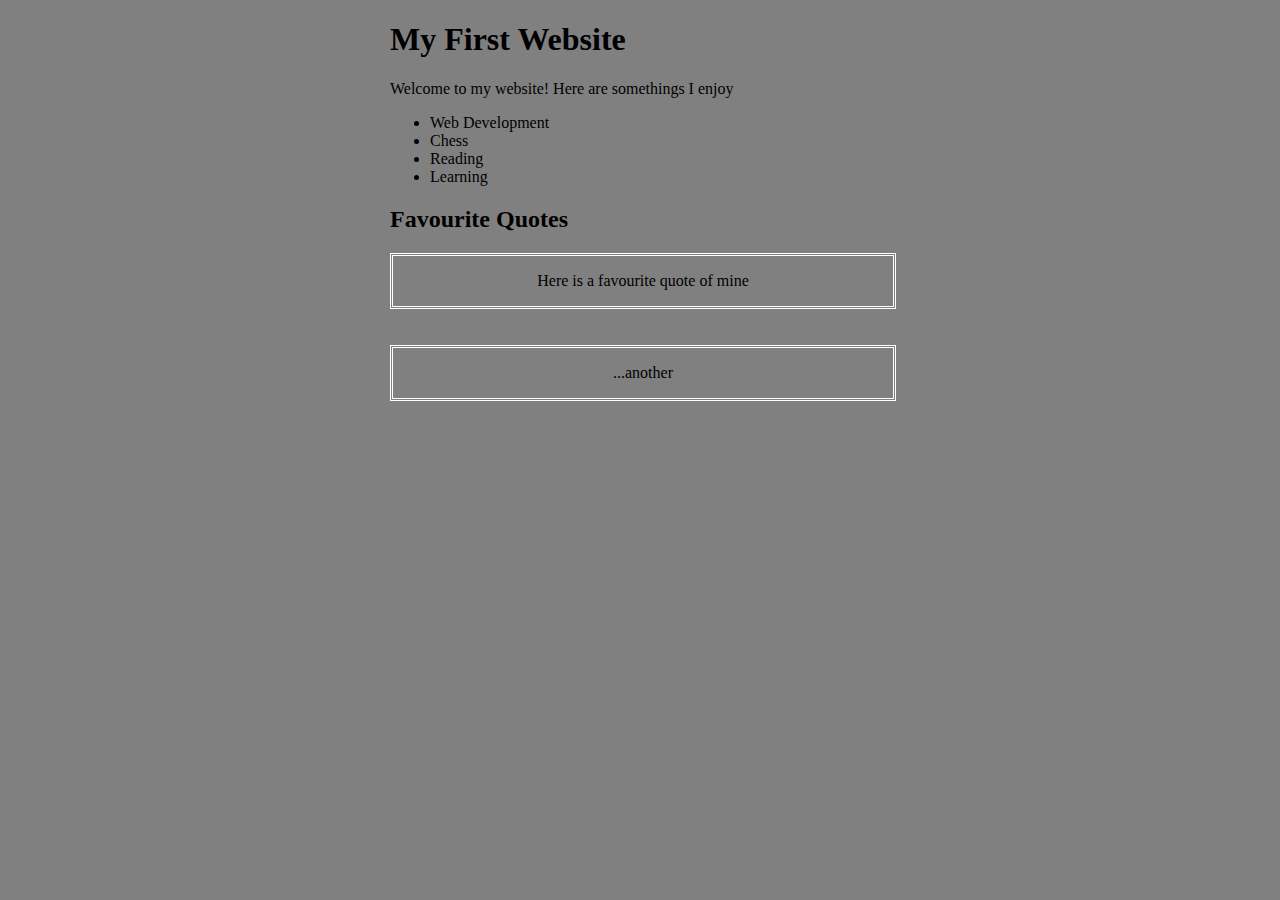
<file: exercise1/index.html>
<!doctype html>
<html>
   

   <head>
        <meta charset="UTF-8"/>
        <title>My First Webpage</title>
        <link rel="stylesheet" href="indexPage.css" />
   </head>
   

   <body>
        <div>
             <h1>My First Website</h1>
             Welcome to my website! Here are somethings I enjoy
             <ul>
		<li>Web Development</li>
                <li>Chess</li>
                <li>Reading</li>
                <li>Learning</li>
             </ul>
             <h2>Favourite Quotes</h2>
             <div id="q1">
                   <p>Here is a favourite quote of mine</p>
             </div>
             <br/>
             <br/>
 
             <div id="q2">
		  <p>...another</p>
             </div>
        </div>
	
   </body>

</html>
</file>
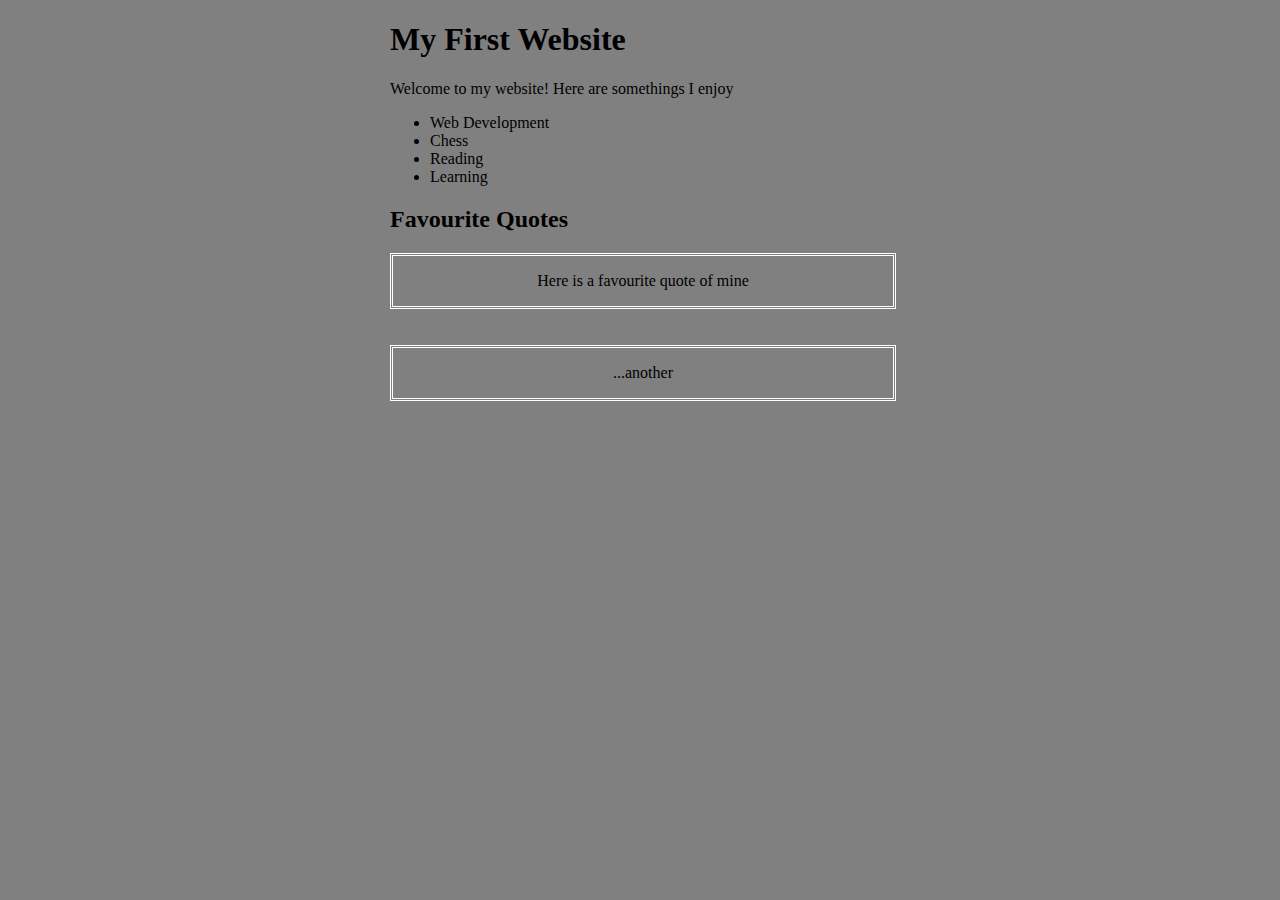
<file: exercise1/indexPage.html>
<!doctype html>
<html>
   
   <head>
        <title>My First Webpage</title>
        <link rel="stylesheet" href="indexPage.css" />
   </head>


   <body>
        <div>
             <h1>My First Website</h1>
             Welcome to my website! Here are somethings I enjoy
             <ul>
		<li>Web Development</li>
                <li>Chess</li>
                <li>Reading</li>
                <li>Learning</li>
             </ul>
             <h2>Favourite Quotes</h2>
             <div id="q2">
                   <p>Here is a favourite quote of mine</p>
             </div>
             <br/>
             <br/>
 
             <div id="q2">
		  <p>...another</p>
             </div>
        </div>
	
   </body>

</html>
</file>
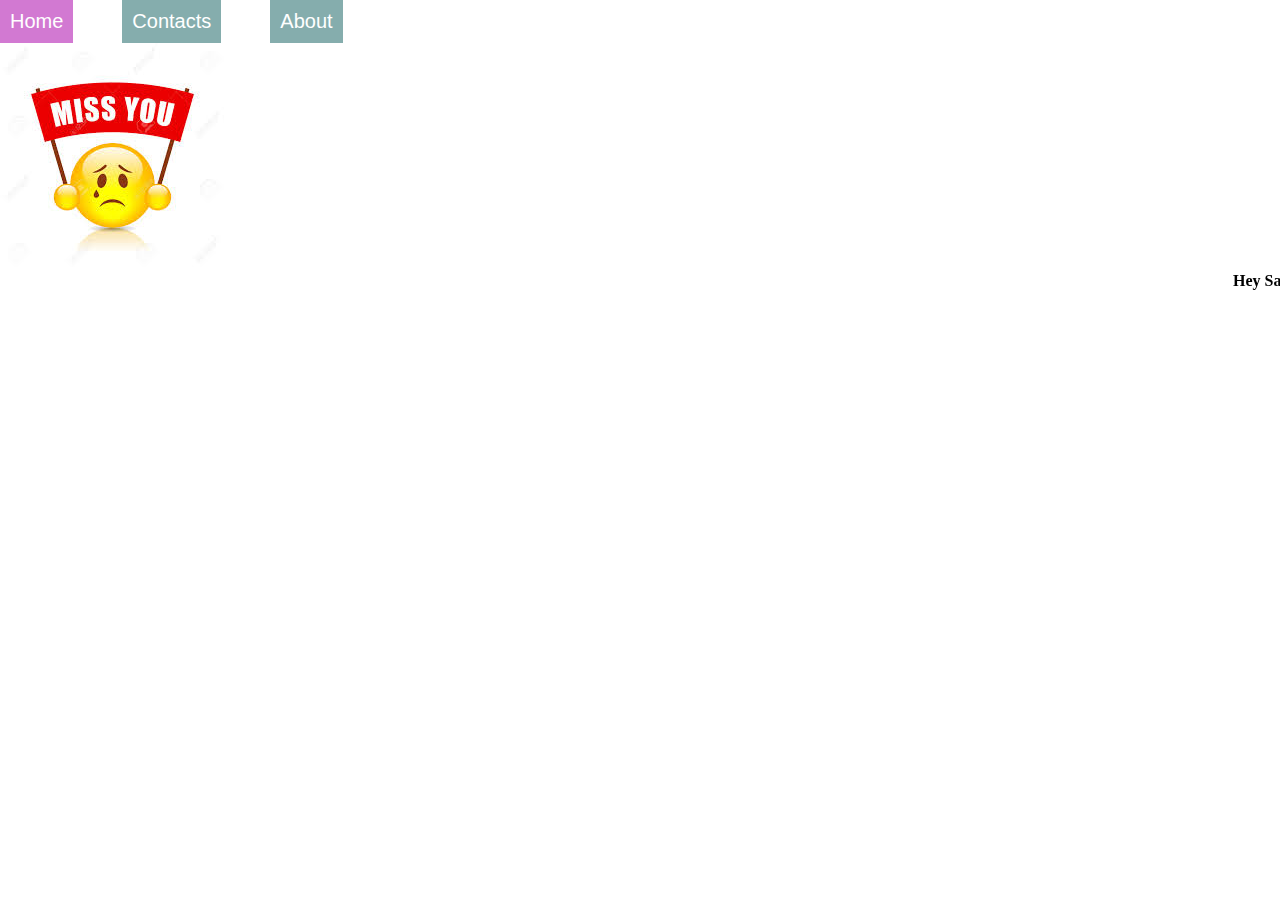
<file: assignment_Two/html/sana.html>
<!doctype html>
<html>

    <header>
       
       <link rel="stylesheet" href="../css/index.css" /> 
       <meta charset="UTF-8" />
       <title>Hello Folks</title>
       
    </header>

 <body>

       <div class="head">

         <ul>
           <li> <a href="#">Home</a> </li>
           <li> <a href="#">Contacts</a> </li>
           <li> <a href="#">About</a> </li>
         </ul>
         <img src="../images/miss.jpeg" alt="funny" />
         <p><marquee><strong>Hey Sana Rizwi Missing You<strong></marque></p>
       </div>

 </body>

</html>
</file>
<file: exercise1/indexPage.css>
body{
     background:gray
    }

div {
     
     width:500px;
     margin:auto
    }

#q1 {
     border-style:double;
     border-color:white

    }

#q2 {
     
     border-style:double;
     border-color:white
     
    }

p {
   text-align:center
  }
</file>
<file: assignment_Two/css/index.css>
html,body{
  width: 100%;
  height:100%;
  margin: 0px;
}

*{margin:0;padding:0;}
.hImage{
  width:100%; 
}
.hero-image 
{
    /* Use "linear-gradient" to add a darken background effect to the image (photographer.jpg). This will make the text easier to read */
   /* background-image:url(../images/hero1.jpg);
     Set a specific height 
    //height:800px;*/
    width: 100%;

    /* Position and center the image to scale nicely on all screens */
    background-position: center;
    background-repeat: no-repeat;
    background-size: cover;
    position: relative;
    margin-top:0px;
    padding-top:0px;

}



a{
  text-decoration:none;
}
.container 
{

    display: flex;
    flex-flow: row wrap;
    justify-content:space-between;
    align-content: center;
    align-items: center;
}

.cont1
{   padding-top:0px;
    margin-top:0px;
    position: fixed;
    background:#001f3f;
    /*opacity: 0.8;*/
    width:100%;   
}

/*.child-container2{
  
  justify-content:flex-start;
  flex: 1;
}
.child-container3{
  flex: 1;
  display: flex;
  flex-flow: row wrap;
  justify-content: flex-end;
}*/




ul li a
{
   
  font-family:'Kosugi Maru', sans-serif;; 
  color:white;
  font-size: 20px;
  background-color:#85adad;
  display: inline-block;
  padding:10px 10px; 
}

ul li a:hover{
  background-color:#d279d2;
}



ul li 
{
      
      text-decoration:none;
      display:inline;
      padding-top: 20px;
      padding-right:45px;
      

} 



.cont2
{
    /*padding:0px;*/
    margin-top:20px;
    align-items: stretch;
    background:#ffeee2;
    width:100%;
    
  
} 

.col1
{
  flex: 1;
  display: flex;
  justify-content:space-between; 
  
  flex-flow: column wrap;
  padding: 10px;
  background:#c266ff ;
  border:4px solid #DDDDDD;
  box-sizing: border-box;
  
}

.col2
{
  
  flex: 1;
  display: flex;
  justify-content:space-between; 
  
  flex-flow: column wrap;
  padding: 10px;
  background:#400080 ;
  border:4px solid #DDDDDD;
  box-sizing: border-box;
}

.col3
{

  flex: 1;
  display: flex; 
  justify-content:space-between;
  align-items:center;   
  flex-flow:column wrap;
  padding: 10px;
  background:#7575a3 ;
  border:4px solid #DDDDDD;
  box-sizing: border-box;
}


.img1,.img2,.img3,.img4,.img5,.img6{
  
  margin-top:10px;
   
}
.p1,.p2,.p3,.p4,.p5,.p6{
  font-family: 'Indie Flower', cursive;
}



.cont3
{
    
    padding-top:5px;
    background:#ffccff;
    justify-content:center;
    width:100%;
    height:auto; 
    opacity:0.9;
}

@media screen and (max-width:775px) {
  .container{
      display: flex;
      flex-flow: column wrap;
      justify-content: baseline;
      flex-direction: column;
  }
  .cont2{
    display: flex;
    flex-wrap:  wrap;
    align-items:center; 
    justify-content:column-wrap;
    flex-direction: column;
    flex-basis:auto;
  }
  .hImage{
    width:100%;
    height:auto;
  }
  
  .child-container3{
    display: flex;
    flex-flow: column wrap;
  }
  .col1{
    display: flex;
    flex-flow: column wrap;

  }
  .col2{
    display: flex;
    flex-flow: column wrap;
  }

  .col3{
    display: flex;
    flex-flow: column wrap;
  }
  .cont3{
    flex-flow: column-wrap;
    justify-content:center;
  }
}

.fab{
  padding-left: 20px;
}


footer
{
  margin-bottom: 0px;
  padding-right: 10px;
}
</file>
